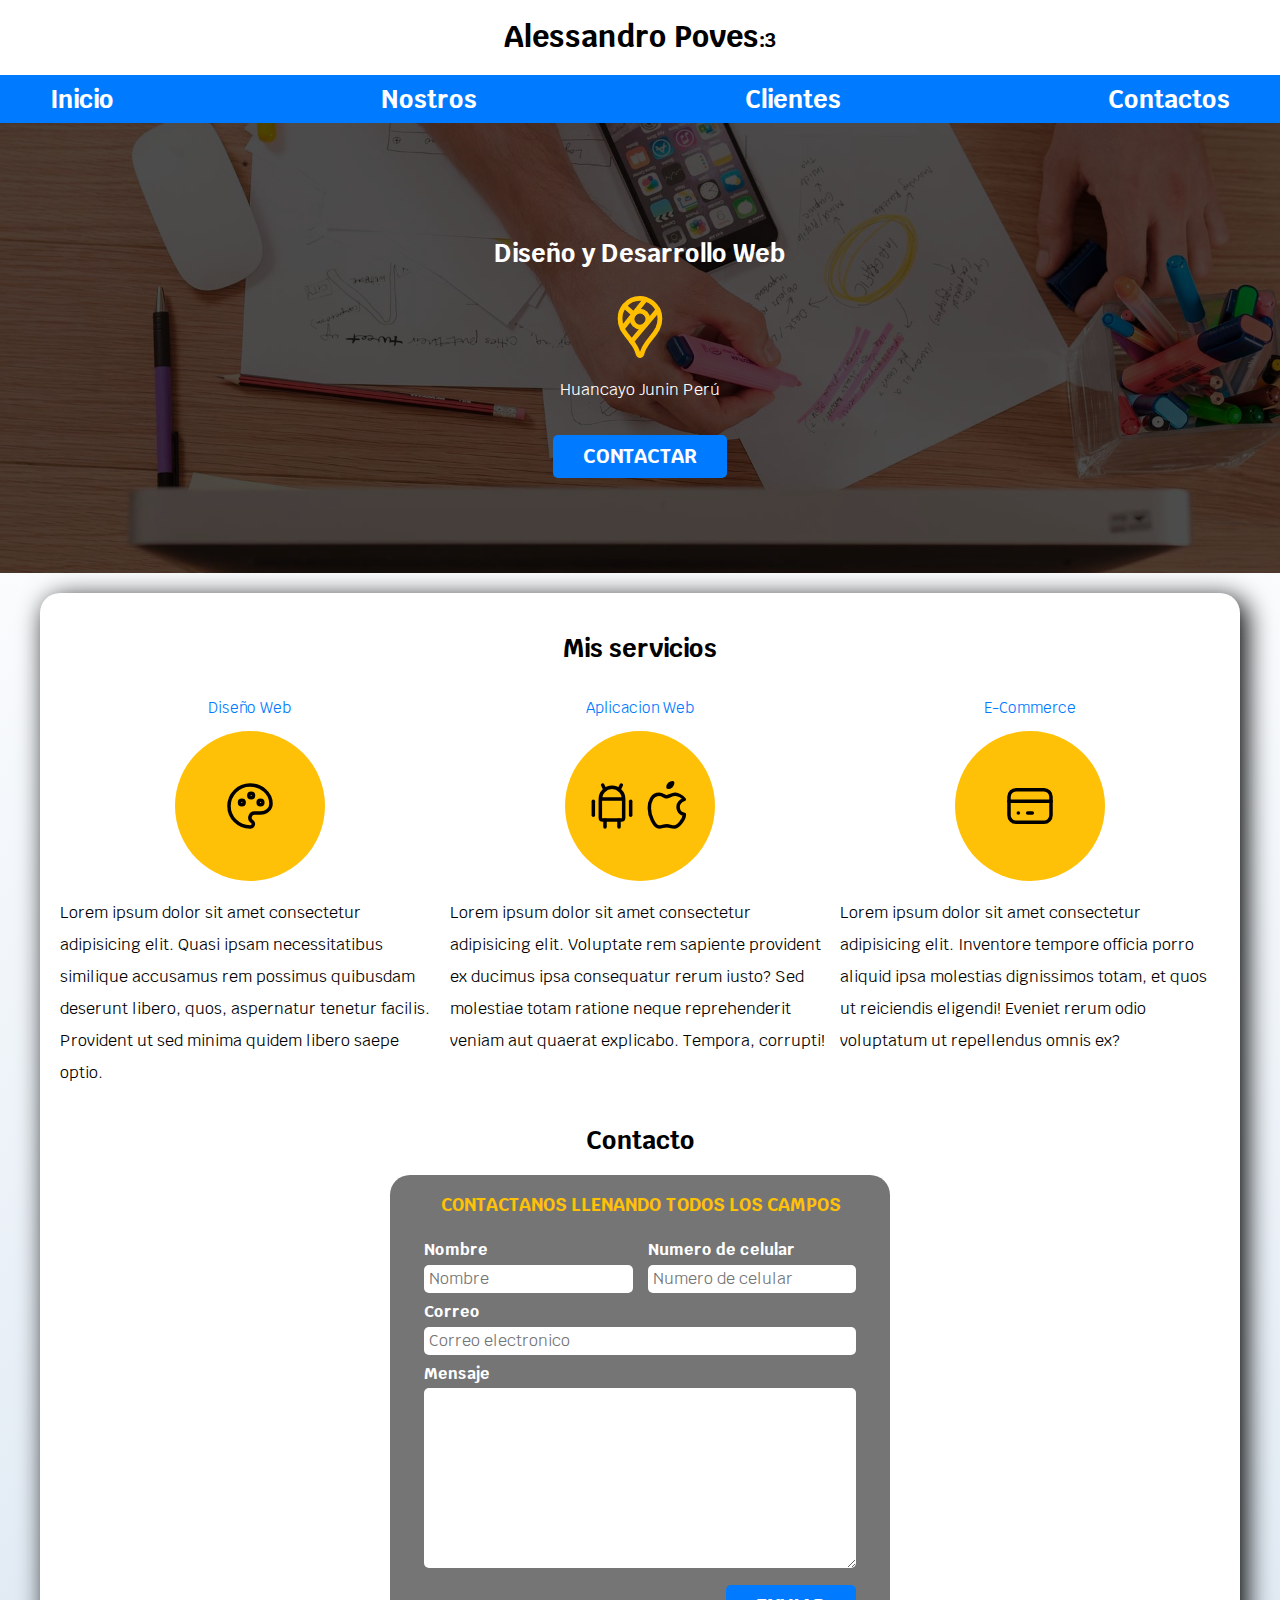
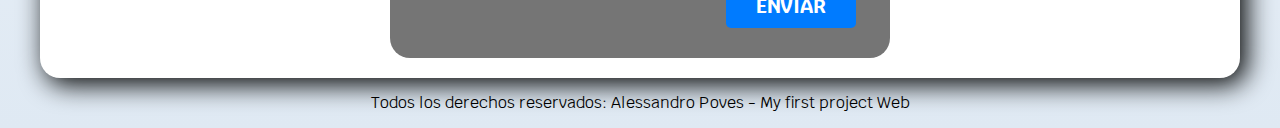
<file: index.html>
<!DOCTYPE html>
<html lang="en">
<head>
    <meta charset="UTF-8">
    <meta name="viewport" content="width=device-width, initial-scale=1.0">
    <title>Diseño FreeLancer</title>
    <link rel="stylesheet" href="css/normalize.css">
    <link rel="preload" href="css/normalize.css" as="styles">
    <link rel="preconnect" href="https://fonts.googleapis.com">
    <link rel="preconnect" href="https://fonts.gstatic.com" crossorigin>
    <link href="https://fonts.googleapis.com/css2?family=Krub&display=swap" rel="stylesheet">
    <link rel="preload" href="css/styles.css" as="styles">
    <link rel="stylesheet" href="css/styles.css">
</head>
<body>
    <header>
        <h1 class="titulo">Alessandro Poves<span>:3</span></h1>
    </header>
    <div class="nav-bg">
        <nav class="navegacion-principal contenedor">
            <a href="#">Inicio</a>
            <a href="#">Nostros</a>
            <a href="#">Clientes</a>
            <a href="#">Contactos</a>
        </nav>
    </div>

    <section class="hero">
        <div class="contenido-hero">
            <h2 class="titulo">Diseño y Desarrollo Web</h2>
                    <svg xmlns="http://www.w3.org/2000/svg" class="icon icon-tabler icon-tabler-brand-google-maps" width="76" height="76" viewBox="0 0 24 24" stroke-width="1.5" stroke="#ffbf00" fill="none" stroke-linecap="round" stroke-linejoin="round">
                        <path stroke="none" d="M0 0h24v24H0z" fill="none"/>
                        <path d="M12 9.5m-2.5 0a2.5 2.5 0 1 0 5 0a2.5 2.5 0 1 0 -5 0" />
                        <path d="M6.428 12.494l7.314 -9.252" />
                        <path d="M10.002 7.935l-2.937 -2.545" />
                        <path d="M17.693 6.593l-8.336 9.979" />
                        <path d="M17.591 6.376c.472 .907 .715 1.914 .709 2.935a7.263 7.263 0 0 1 -.72 3.18a19.085 19.085 0 0 1 -2.089 3c-.784 .933 -1.49 1.93 -2.11 2.98c-.314 .62 -.568 1.27 -.757 1.938c-.121 .36 -.277 .591 -.622 .591c-.315 0 -.463 -.136 -.626 -.593a10.595 10.595 0 0 0 -.779 -1.978a18.18 18.18 0 0 0 -1.423 -2.091c-.877 -1.184 -2.179 -2.535 -2.853 -4.071a7.077 7.077 0 0 1 -.621 -2.967a6.226 6.226 0 0 1 1.476 -4.055a6.25 6.25 0 0 1 4.811 -2.245a6.462 6.462 0 0 1 1.918 .284a6.255 6.255 0 0 1 3.686 3.092z" />
                    </svg>
                <p>Huancayo Junin Perú</p>

                <a class="boton" href="#">Contactar</a>
        </div>
    </section>
    
    <main class="contenedor sombra">
        <h2>Mis servicios</h2>

        <div class="servicios">
            <section class="servicio">
                <h3>Diseño Web</h3>
                    <div class="iconos">
                        <svg xmlns="http://www.w3.org/2000/svg" class="icon icon-tabler icon-tabler-palette" width="56" height="56" viewBox="0 0 24 24" stroke-width="1.5" stroke="#000000" fill="none" stroke-linecap="round" stroke-linejoin="round">
                            <path stroke="none" d="M0 0h24v24H0z" fill="none"/>
                            <path d="M12 21a9 9 0 0 1 0 -18c4.97 0 9 3.582 9 8c0 1.06 -.474 2.078 -1.318 2.828c-.844 .75 -1.989 1.172 -3.182 1.172h-2.5a2 2 0 0 0 -1 3.75a1.3 1.3 0 0 1 -1 2.25" />
                            <path d="M8.5 10.5m-1 0a1 1 0 1 0 2 0a1 1 0 1 0 -2 0" />
                            <path d="M12.5 7.5m-1 0a1 1 0 1 0 2 0a1 1 0 1 0 -2 0" />
                            <path d="M16.5 10.5m-1 0a1 1 0 1 0 2 0a1 1 0 1 0 -2 0" />
                        </svg>
                    </div>
                <p>Lorem ipsum dolor sit amet consectetur adipisicing elit. Quasi ipsam necessitatibus similique accusamus rem possimus quibusdam deserunt libero, quos, aspernatur tenetur facilis. Provident ut sed minima quidem libero saepe optio.</p>
            </section>

            <section class="servicio">
                <h3>Aplicacion Web</h3>
                    <div class="iconos">
                        <svg xmlns="http://www.w3.org/2000/svg" class="icon icon-tabler icon-tabler-brand-android" width="56" height="56" viewBox="0 0 24 24" stroke-width="1.5" stroke="#000000" fill="none" stroke-linecap="round" stroke-linejoin="round">
                            <path stroke="none" d="M0 0h24v24H0z" fill="none"/>
                            <path d="M4 10l0 6" />
                            <path d="M20 10l0 6" />
                            <path d="M7 9h10v8a1 1 0 0 1 -1 1h-8a1 1 0 0 1 -1 -1v-8a5 5 0 0 1 10 0" />
                            <path d="M8 3l1 2" />
                            <path d="M16 3l-1 2" />
                            <path d="M9 18l0 3" />
                            <path d="M15 18l0 3" />
                        </svg>
                    
                        <svg xmlns="http://www.w3.org/2000/svg" class="icon icon-tabler icon-tabler-brand-apple" width="56" height="56" viewBox="0 0 24 24" stroke-width="1.5" stroke="#000000" fill="none" stroke-linecap="round" stroke-linejoin="round">
                            <path stroke="none" d="M0 0h24v24H0z" fill="none"/>
                            <path d="M8.286 7.008c-3.216 0 -4.286 3.23 -4.286 5.92c0 3.229 2.143 8.072 4.286 8.072c1.165 -.05 1.799 -.538 3.214 -.538c1.406 0 1.607 .538 3.214 .538s4.286 -3.229 4.286 -5.381c-.03 -.011 -2.649 -.434 -2.679 -3.23c-.02 -2.335 2.589 -3.179 2.679 -3.228c-1.096 -1.606 -3.162 -2.113 -3.75 -2.153c-1.535 -.12 -3.032 1.077 -3.75 1.077c-.729 0 -2.036 -1.077 -3.214 -1.077z" />
                            <path d="M12 4a2 2 0 0 0 2 -2a2 2 0 0 0 -2 2" />
                        </svg>
                    </div>
                <p>Lorem ipsum dolor sit amet consectetur adipisicing elit. Voluptate rem sapiente provident ex ducimus ipsa consequatur rerum iusto? Sed molestiae totam ratione neque reprehenderit veniam aut quaerat explicabo. Tempora, corrupti!</p>
            </section>
        
            <section class="servicio">
                <h3>E-Commerce</h3>
                    <div class="iconos">
                        <svg xmlns="http://www.w3.org/2000/svg" class="icon icon-tabler icon-tabler-credit-card" width="56" height="56" viewBox="0 0 24 24" stroke-width="1.5" stroke="#000000" fill="none" stroke-linecap="round" stroke-linejoin="round">
                            <path stroke="none" d="M0 0h24v24H0z" fill="none"/>
                            <path d="M3 5m0 3a3 3 0 0 1 3 -3h12a3 3 0 0 1 3 3v8a3 3 0 0 1 -3 3h-12a3 3 0 0 1 -3 -3z" />
                            <path d="M3 10l18 0" />
                            <path d="M7 15l.01 0" />
                            <path d="M11 15l2 0" />
                        </svg>
                    </div>
                <p>Lorem ipsum dolor sit amet consectetur adipisicing elit. Inventore tempore officia porro aliquid ipsa molestias dignissimos totam, et quos ut reiciendis eligendi! Eveniet rerum odio voluptatum ut repellendus omnis ex?</p>
            </section>
        </div>
    
        <section>
            <h2>Contacto</h2>
            <form class="formulario">
                <fieldset>
                    <legend>Contactanos llenando todos los campos</legend>
                    <div class="contenedor-campos">
                        <div class="campo">
                            <label for="">Nombre</label>
                            <input class="input-text" type="text" placeholder="Nombre">
                        </div>
                        <div class="campo">
                            <label for="">Numero de celular</label>
                            <input class="input-text" type="tel" placeholder="Numero de celular">
                        </div>
                        <div class="campo">
                            <label for="">Correo</label>
                            <input class="input-text" type="email" placeholder="Correo electronico">
                        </div>
                        <div class="campo">
                            <label for="">Mensaje  </label>
                            <textarea class="input-text"></textarea>
                        </div>
                    </div>

                        <div class="alinear-derecha flex">
                            <input class="boton w-100" type="submit" value="Enviar">
                        </div>
                    
                </fieldset>
            </form>
            
        </section>
    </main>

    <footer class="footer">
        <p>Todos los derechos reservados: Alessandro Poves - My first project Web</p>
    </footer>
        
</body>
</html>
</file>
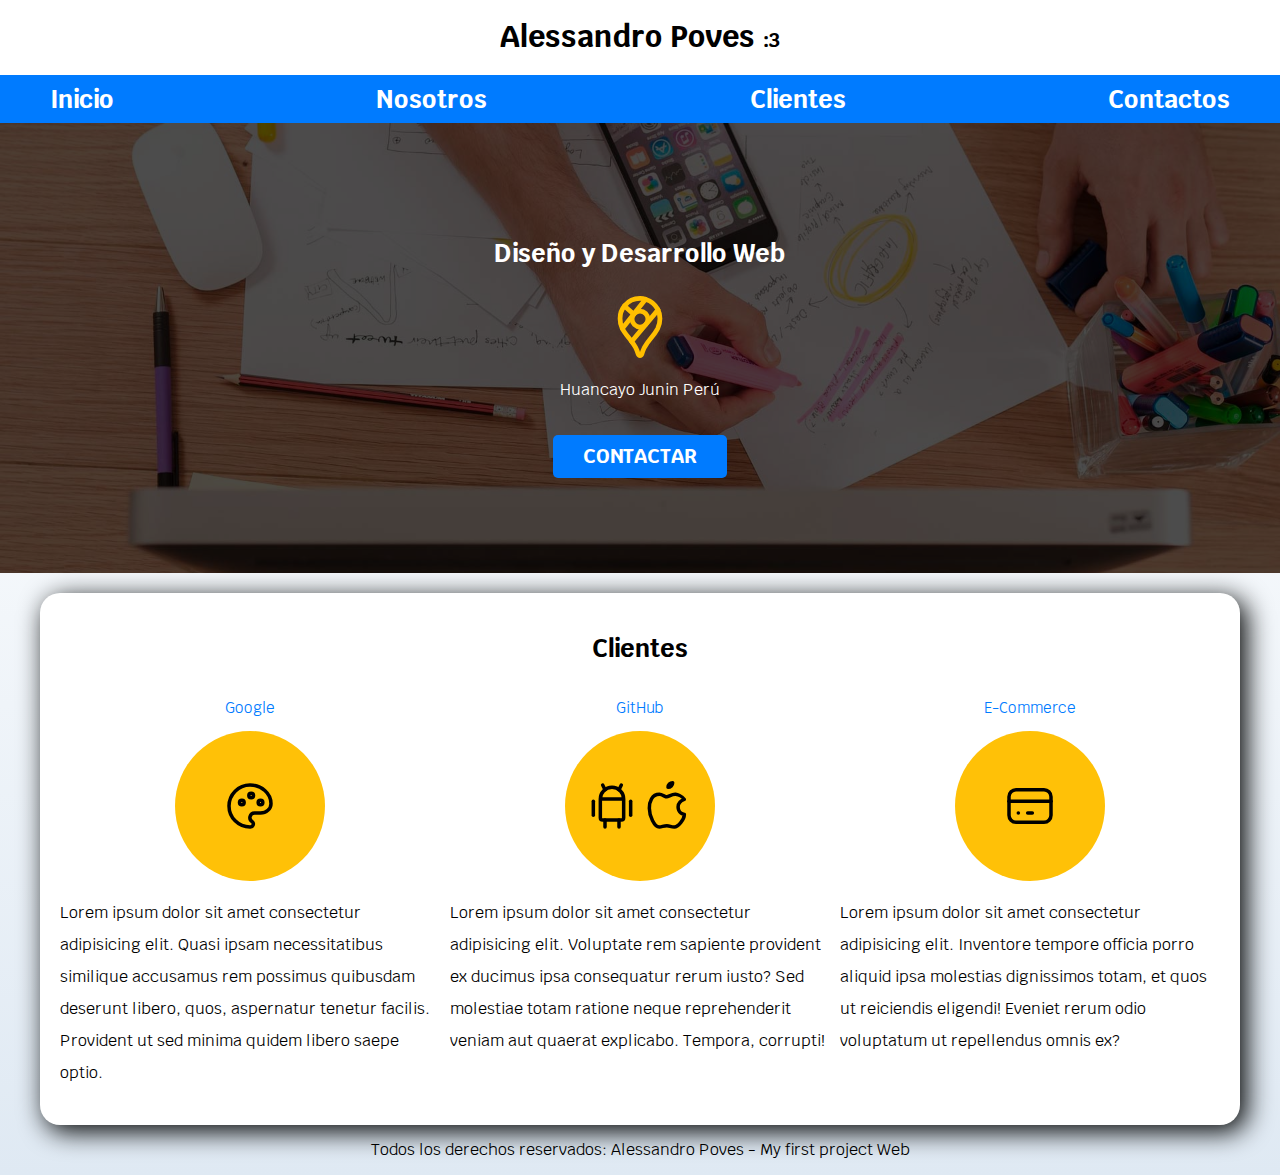
<file: clientes.html>
<!DOCTYPE html>
<html lang="en">
<head>
    <meta charset="UTF-8">
    <meta name="viewport" content="width=device-width, initial-scale=1.0">
    <title>My First Web</title>
    <link rel="stylesheet" href="css/normalize.css">
    <link rel="preload" href="css/normalize.css" as="styles">
    <link rel="preconnect" href="https://fonts.googleapis.com">
    <link rel="preconnect" href="https://fonts.gstatic.com" crossorigin>
    <link href="https://fonts.googleapis.com/css2?family=Krub&display=swap" rel="stylesheet">
    <link rel="preload" href="css/styles.css" as="styles">
    <link rel="stylesheet" href="css/styles.css">
</head>
<body>
    <header>
        <h1 class="titulo"><a href="https://www.linkedin.com/in/alessandro-piero-poves-martinez-524467318/" referrerPolicy="no-referrer" target="_blank" class="font-bold underline" >Alessandro Poves</a> <span>:3</span></h1>
    </header>
    <div class="nav-bg">
        <nav class="navegacion-principal contenedor">
            <a href="/index.html">Inicio</a>
            <a href="/nosotros.html">Nosotros</a>
            <a href="/clientes.html">Clientes</a>
            <a href="/contactos.html">Contactos</a>
        </nav>
    </div>

    <section class="hero">
        <div class="contenido-hero">
            <h2 class="titulo">Diseño y Desarrollo Web</h2>
                    <svg xmlns="http://www.w3.org/2000/svg" class="icon icon-tabler icon-tabler-brand-google-maps" width="76" height="76" viewBox="0 0 24 24" stroke-width="1.5" stroke="#ffbf00" fill="none" stroke-linecap="round" stroke-linejoin="round">
                        <path stroke="none" d="M0 0h24v24H0z" fill="none"/>
                        <path d="M12 9.5m-2.5 0a2.5 2.5 0 1 0 5 0a2.5 2.5 0 1 0 -5 0" />
                        <path d="M6.428 12.494l7.314 -9.252" />
                        <path d="M10.002 7.935l-2.937 -2.545" />
                        <path d="M17.693 6.593l-8.336 9.979" />
                        <path d="M17.591 6.376c.472 .907 .715 1.914 .709 2.935a7.263 7.263 0 0 1 -.72 3.18a19.085 19.085 0 0 1 -2.089 3c-.784 .933 -1.49 1.93 -2.11 2.98c-.314 .62 -.568 1.27 -.757 1.938c-.121 .36 -.277 .591 -.622 .591c-.315 0 -.463 -.136 -.626 -.593a10.595 10.595 0 0 0 -.779 -1.978a18.18 18.18 0 0 0 -1.423 -2.091c-.877 -1.184 -2.179 -2.535 -2.853 -4.071a7.077 7.077 0 0 1 -.621 -2.967a6.226 6.226 0 0 1 1.476 -4.055a6.25 6.25 0 0 1 4.811 -2.245a6.462 6.462 0 0 1 1.918 .284a6.255 6.255 0 0 1 3.686 3.092z" />
                    </svg>
                <p>Huancayo Junin Perú</p>

                <a class="boton" href="#">Contactar</a>
        </div>
    </section>
    
    <main class="contenedor sombra">
        <h2>Clientes</h2>

        <div class="servicios">
            <section class="servicio">
                <h3>Google</h3>
                    <div class="iconos">
                        <svg xmlns="http://www.w3.org/2000/svg" class="icon icon-tabler icon-tabler-palette" width="56" height="56" viewBox="0 0 24 24" stroke-width="1.5" stroke="#000000" fill="none" stroke-linecap="round" stroke-linejoin="round">
                            <path stroke="none" d="M0 0h24v24H0z" fill="none"/>
                            <path d="M12 21a9 9 0 0 1 0 -18c4.97 0 9 3.582 9 8c0 1.06 -.474 2.078 -1.318 2.828c-.844 .75 -1.989 1.172 -3.182 1.172h-2.5a2 2 0 0 0 -1 3.75a1.3 1.3 0 0 1 -1 2.25" />
                            <path d="M8.5 10.5m-1 0a1 1 0 1 0 2 0a1 1 0 1 0 -2 0" />
                            <path d="M12.5 7.5m-1 0a1 1 0 1 0 2 0a1 1 0 1 0 -2 0" />
                            <path d="M16.5 10.5m-1 0a1 1 0 1 0 2 0a1 1 0 1 0 -2 0" />
                        </svg>
                    </div>
                <p>Lorem ipsum dolor sit amet consectetur adipisicing elit. Quasi ipsam necessitatibus similique accusamus rem possimus quibusdam deserunt libero, quos, aspernatur tenetur facilis. Provident ut sed minima quidem libero saepe optio.</p>
            </section>

            <section class="servicio">
                <h3>GitHub</h3>
                    <div class="iconos">
                        <svg xmlns="http://www.w3.org/2000/svg" class="icon icon-tabler icon-tabler-brand-android" width="56" height="56" viewBox="0 0 24 24" stroke-width="1.5" stroke="#000000" fill="none" stroke-linecap="round" stroke-linejoin="round">
                            <path stroke="none" d="M0 0h24v24H0z" fill="none"/>
                            <path d="M4 10l0 6" />
                            <path d="M20 10l0 6" />
                            <path d="M7 9h10v8a1 1 0 0 1 -1 1h-8a1 1 0 0 1 -1 -1v-8a5 5 0 0 1 10 0" />
                            <path d="M8 3l1 2" />
                            <path d="M16 3l-1 2" />
                            <path d="M9 18l0 3" />
                            <path d="M15 18l0 3" />
                        </svg>
                    
                        <svg xmlns="http://www.w3.org/2000/svg" class="icon icon-tabler icon-tabler-brand-apple" width="56" height="56" viewBox="0 0 24 24" stroke-width="1.5" stroke="#000000" fill="none" stroke-linecap="round" stroke-linejoin="round">
                            <path stroke="none" d="M0 0h24v24H0z" fill="none"/>
                            <path d="M8.286 7.008c-3.216 0 -4.286 3.23 -4.286 5.92c0 3.229 2.143 8.072 4.286 8.072c1.165 -.05 1.799 -.538 3.214 -.538c1.406 0 1.607 .538 3.214 .538s4.286 -3.229 4.286 -5.381c-.03 -.011 -2.649 -.434 -2.679 -3.23c-.02 -2.335 2.589 -3.179 2.679 -3.228c-1.096 -1.606 -3.162 -2.113 -3.75 -2.153c-1.535 -.12 -3.032 1.077 -3.75 1.077c-.729 0 -2.036 -1.077 -3.214 -1.077z" />
                            <path d="M12 4a2 2 0 0 0 2 -2a2 2 0 0 0 -2 2" />
                        </svg>
                    </div>
                <p>Lorem ipsum dolor sit amet consectetur adipisicing elit. Voluptate rem sapiente provident ex ducimus ipsa consequatur rerum iusto? Sed molestiae totam ratione neque reprehenderit veniam aut quaerat explicabo. Tempora, corrupti!</p>
            </section>
        
            <section class="servicio">
                <h3>E-Commerce</h3>
                    <div class="iconos">
                        <svg xmlns="http://www.w3.org/2000/svg" class="icon icon-tabler icon-tabler-credit-card" width="56" height="56" viewBox="0 0 24 24" stroke-width="1.5" stroke="#000000" fill="none" stroke-linecap="round" stroke-linejoin="round">
                            <path stroke="none" d="M0 0h24v24H0z" fill="none"/>
                            <path d="M3 5m0 3a3 3 0 0 1 3 -3h12a3 3 0 0 1 3 3v8a3 3 0 0 1 -3 3h-12a3 3 0 0 1 -3 -3z" />
                            <path d="M3 10l18 0" />
                            <path d="M7 15l.01 0" />
                            <path d="M11 15l2 0" />
                        </svg>
                    </div>
                <p>Lorem ipsum dolor sit amet consectetur adipisicing elit. Inventore tempore officia porro aliquid ipsa molestias dignissimos totam, et quos ut reiciendis eligendi! Eveniet rerum odio voluptatum ut repellendus omnis ex?</p>
            </section>
        </div>
    </main>

    <footer class="footer">
        <p>Todos los derechos reservados: Alessandro Poves - My first project Web</p>
    </footer>
        
</body>
</html>
</file>
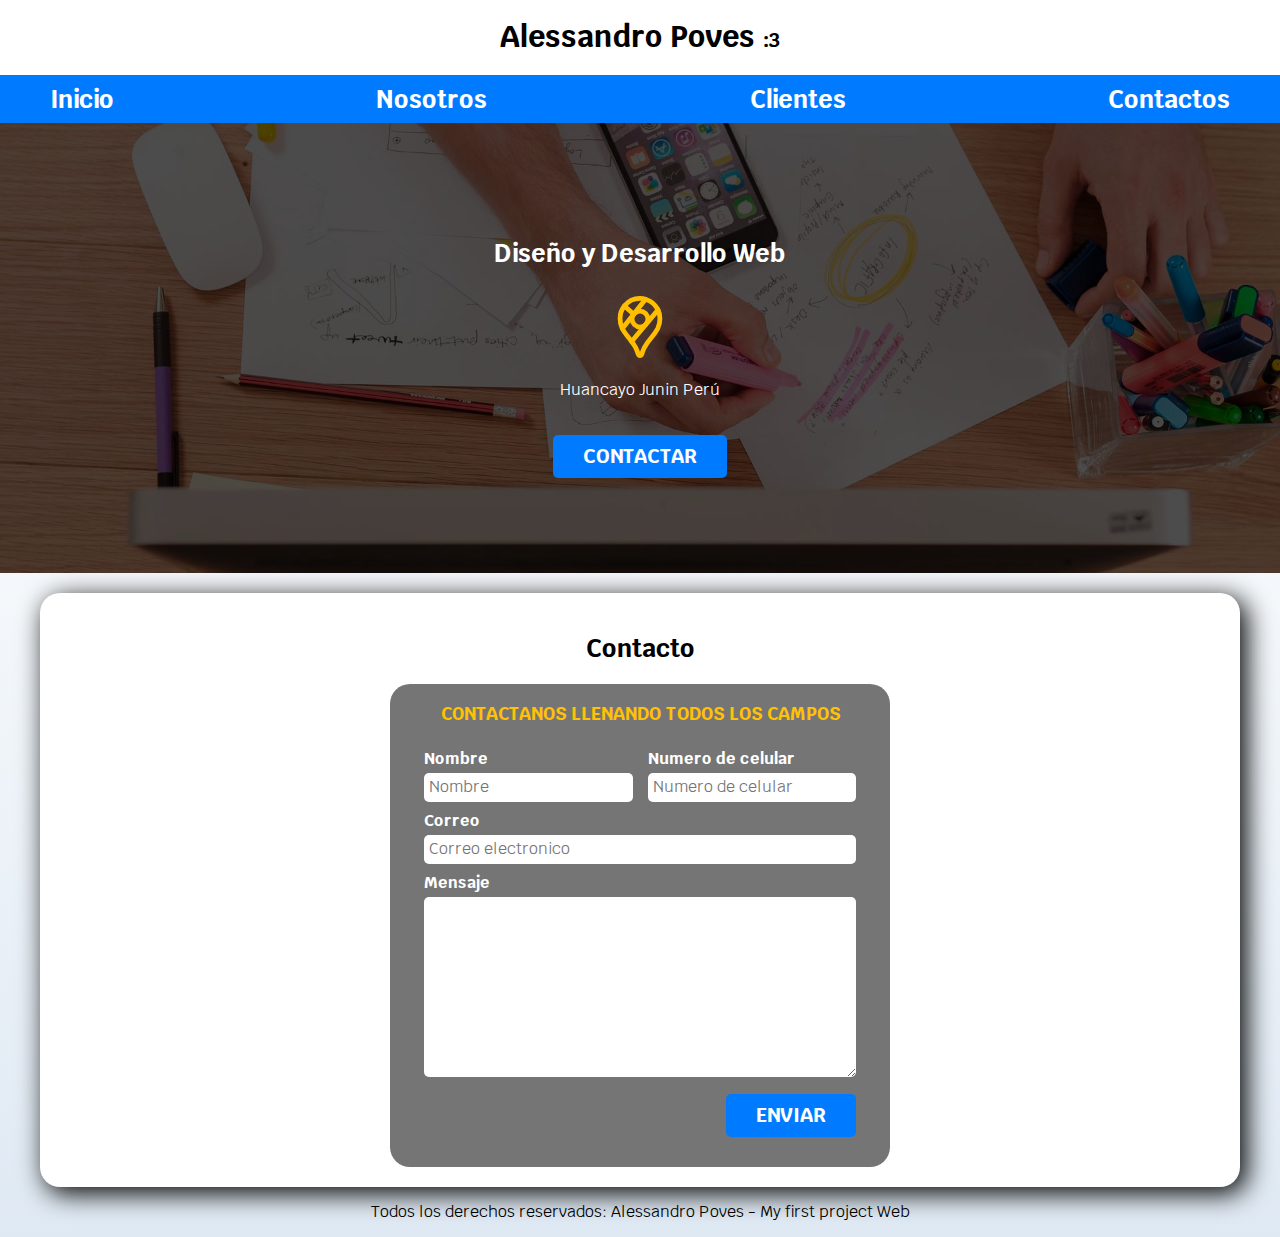
<file: contactos.html>
<!DOCTYPE html>
<html lang="en">
<head>
    <meta charset="UTF-8">
    <meta name="viewport" content="width=device-width, initial-scale=1.0">
    <title>My First Web</title>
    <link rel="stylesheet" href="css/normalize.css">
    <link rel="preload" href="css/normalize.css" as="styles">
    <link rel="preconnect" href="https://fonts.googleapis.com">
    <link rel="preconnect" href="https://fonts.gstatic.com" crossorigin>
    <link href="https://fonts.googleapis.com/css2?family=Krub&display=swap" rel="stylesheet">
    <link rel="preload" href="css/styles.css" as="styles">
    <link rel="stylesheet" href="css/styles.css">
</head>
<body>
    <header>
        <h1 class="titulo"><a href="https://www.linkedin.com/in/alessandro-piero-poves-martinez-524467318/" referrerPolicy="no-referrer" target="_blank" class="font-bold underline" >Alessandro Poves</a> <span>:3</span></h1>
    </header>
    <div class="nav-bg">
        <nav class="navegacion-principal contenedor">
            <a href="/index.html">Inicio</a>
            <a href="/nosotros.html">Nosotros</a>
            <a href="/clientes.html">Clientes</a>
            <a href="/contactos.html">Contactos</a>
        </nav>
    </div>

    <section class="hero">
        <div class="contenido-hero">
            <h2 class="titulo">Diseño y Desarrollo Web</h2>
                    <svg xmlns="http://www.w3.org/2000/svg" class="icon icon-tabler icon-tabler-brand-google-maps" width="76" height="76" viewBox="0 0 24 24" stroke-width="1.5" stroke="#ffbf00" fill="none" stroke-linecap="round" stroke-linejoin="round">
                        <path stroke="none" d="M0 0h24v24H0z" fill="none"/>
                        <path d="M12 9.5m-2.5 0a2.5 2.5 0 1 0 5 0a2.5 2.5 0 1 0 -5 0" />
                        <path d="M6.428 12.494l7.314 -9.252" />
                        <path d="M10.002 7.935l-2.937 -2.545" />
                        <path d="M17.693 6.593l-8.336 9.979" />
                        <path d="M17.591 6.376c.472 .907 .715 1.914 .709 2.935a7.263 7.263 0 0 1 -.72 3.18a19.085 19.085 0 0 1 -2.089 3c-.784 .933 -1.49 1.93 -2.11 2.98c-.314 .62 -.568 1.27 -.757 1.938c-.121 .36 -.277 .591 -.622 .591c-.315 0 -.463 -.136 -.626 -.593a10.595 10.595 0 0 0 -.779 -1.978a18.18 18.18 0 0 0 -1.423 -2.091c-.877 -1.184 -2.179 -2.535 -2.853 -4.071a7.077 7.077 0 0 1 -.621 -2.967a6.226 6.226 0 0 1 1.476 -4.055a6.25 6.25 0 0 1 4.811 -2.245a6.462 6.462 0 0 1 1.918 .284a6.255 6.255 0 0 1 3.686 3.092z" />
                    </svg>
                <p>Huancayo Junin Perú</p>

                <a class="boton" href="#">Contactar</a>
        </div>
    </section>
    
    <main class="contenedor sombra">

        <section>
            <h2>Contacto</h2>
            <form class="formulario">
                <fieldset>
                    <legend>Contactanos llenando todos los campos</legend>
                    <div class="contenedor-campos">
                        <div class="campo">
                            <label for="">Nombre</label>
                            <input class="input-text" type="text" placeholder="Nombre">
                        </div>
                        <div class="campo">
                            <label for="">Numero de celular</label>
                            <input class="input-text" type="tel" placeholder="Numero de celular">
                        </div>
                        <div class="campo">
                            <label for="">Correo</label>
                            <input class="input-text" type="email" placeholder="Correo electronico">
                        </div>
                        <div class="campo">
                            <label for="">Mensaje  </label>
                            <textarea class="input-text"></textarea>
                        </div>
                    </div>

                        <div class="alinear-derecha flex">
                            <input class="boton w-100" type="submit" value="Enviar">
                        </div>
                    
                </fieldset>
            </form>
            
        </section>
    </main>

    <footer class="footer">
        <p>Todos los derechos reservados: Alessandro Poves - My first project Web</p>
    </footer>
        
</body>
</html>
</file>
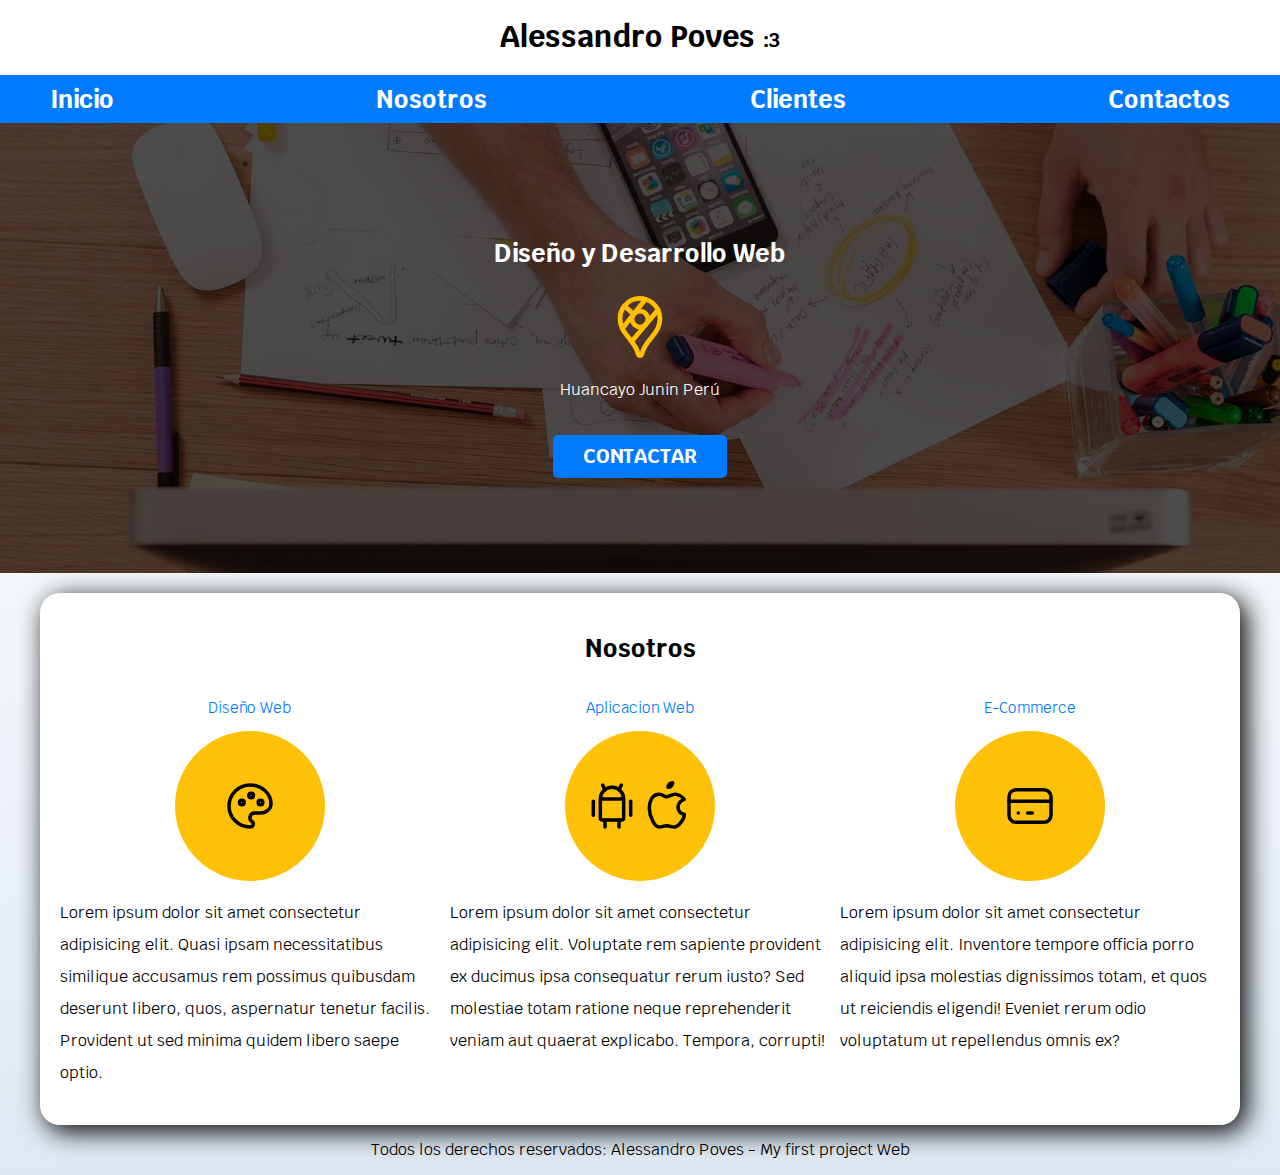
<file: nosotros.html>
<!DOCTYPE html>
<html lang="en">
<head>
    <meta charset="UTF-8">
    <meta name="viewport" content="width=device-width, initial-scale=1.0">
    <title>My First Web</title>
    <link rel="stylesheet" href="css/normalize.css">
    <link rel="preload" href="css/normalize.css" as="styles">
    <link rel="preconnect" href="https://fonts.googleapis.com">
    <link rel="preconnect" href="https://fonts.gstatic.com" crossorigin>
    <link href="https://fonts.googleapis.com/css2?family=Krub&display=swap" rel="stylesheet">
    <link rel="preload" href="css/styles.css" as="styles">
    <link rel="stylesheet" href="css/styles.css">
</head>
<body>
    <header>
        <h1 class="titulo"><a href="https://www.linkedin.com/in/alessandro-piero-poves-martinez-524467318/" referrerPolicy="no-referrer" target="_blank" class="font-bold underline" >Alessandro Poves</a> <span>:3</span></h1>
    </header>
    <div class="nav-bg">
        <nav class="navegacion-principal contenedor">
            <a href="/index.html">Inicio</a>
            <a href="/nosotros.html">Nosotros</a>
            <a href="/clientes.html">Clientes</a>
            <a href="/contactos.html">Contactos</a>
        </nav>
    </div>

    <section class="hero">
        <div class="contenido-hero">
            <h2 class="titulo">Diseño y Desarrollo Web</h2>
                    <svg xmlns="http://www.w3.org/2000/svg" class="icon icon-tabler icon-tabler-brand-google-maps" width="76" height="76" viewBox="0 0 24 24" stroke-width="1.5" stroke="#ffbf00" fill="none" stroke-linecap="round" stroke-linejoin="round">
                        <path stroke="none" d="M0 0h24v24H0z" fill="none"/>
                        <path d="M12 9.5m-2.5 0a2.5 2.5 0 1 0 5 0a2.5 2.5 0 1 0 -5 0" />
                        <path d="M6.428 12.494l7.314 -9.252" />
                        <path d="M10.002 7.935l-2.937 -2.545" />
                        <path d="M17.693 6.593l-8.336 9.979" />
                        <path d="M17.591 6.376c.472 .907 .715 1.914 .709 2.935a7.263 7.263 0 0 1 -.72 3.18a19.085 19.085 0 0 1 -2.089 3c-.784 .933 -1.49 1.93 -2.11 2.98c-.314 .62 -.568 1.27 -.757 1.938c-.121 .36 -.277 .591 -.622 .591c-.315 0 -.463 -.136 -.626 -.593a10.595 10.595 0 0 0 -.779 -1.978a18.18 18.18 0 0 0 -1.423 -2.091c-.877 -1.184 -2.179 -2.535 -2.853 -4.071a7.077 7.077 0 0 1 -.621 -2.967a6.226 6.226 0 0 1 1.476 -4.055a6.25 6.25 0 0 1 4.811 -2.245a6.462 6.462 0 0 1 1.918 .284a6.255 6.255 0 0 1 3.686 3.092z" />
                    </svg>
                <p>Huancayo Junin Perú</p>

                <a class="boton" href="#">Contactar</a>
        </div>
    </section>
    
    <main class="contenedor sombra">
        <h2>Nosotros</h2>

        <div class="servicios">
            <section class="servicio">
                <h3>Diseño Web</h3>
                    <div class="iconos">
                        <svg xmlns="http://www.w3.org/2000/svg" class="icon icon-tabler icon-tabler-palette" width="56" height="56" viewBox="0 0 24 24" stroke-width="1.5" stroke="#000000" fill="none" stroke-linecap="round" stroke-linejoin="round">
                            <path stroke="none" d="M0 0h24v24H0z" fill="none"/>
                            <path d="M12 21a9 9 0 0 1 0 -18c4.97 0 9 3.582 9 8c0 1.06 -.474 2.078 -1.318 2.828c-.844 .75 -1.989 1.172 -3.182 1.172h-2.5a2 2 0 0 0 -1 3.75a1.3 1.3 0 0 1 -1 2.25" />
                            <path d="M8.5 10.5m-1 0a1 1 0 1 0 2 0a1 1 0 1 0 -2 0" />
                            <path d="M12.5 7.5m-1 0a1 1 0 1 0 2 0a1 1 0 1 0 -2 0" />
                            <path d="M16.5 10.5m-1 0a1 1 0 1 0 2 0a1 1 0 1 0 -2 0" />
                        </svg>
                    </div>
                <p>Lorem ipsum dolor sit amet consectetur adipisicing elit. Quasi ipsam necessitatibus similique accusamus rem possimus quibusdam deserunt libero, quos, aspernatur tenetur facilis. Provident ut sed minima quidem libero saepe optio.</p>
            </section>

            <section class="servicio">
                <h3>Aplicacion Web</h3>
                    <div class="iconos">
                        <svg xmlns="http://www.w3.org/2000/svg" class="icon icon-tabler icon-tabler-brand-android" width="56" height="56" viewBox="0 0 24 24" stroke-width="1.5" stroke="#000000" fill="none" stroke-linecap="round" stroke-linejoin="round">
                            <path stroke="none" d="M0 0h24v24H0z" fill="none"/>
                            <path d="M4 10l0 6" />
                            <path d="M20 10l0 6" />
                            <path d="M7 9h10v8a1 1 0 0 1 -1 1h-8a1 1 0 0 1 -1 -1v-8a5 5 0 0 1 10 0" />
                            <path d="M8 3l1 2" />
                            <path d="M16 3l-1 2" />
                            <path d="M9 18l0 3" />
                            <path d="M15 18l0 3" />
                        </svg>
                    
                        <svg xmlns="http://www.w3.org/2000/svg" class="icon icon-tabler icon-tabler-brand-apple" width="56" height="56" viewBox="0 0 24 24" stroke-width="1.5" stroke="#000000" fill="none" stroke-linecap="round" stroke-linejoin="round">
                            <path stroke="none" d="M0 0h24v24H0z" fill="none"/>
                            <path d="M8.286 7.008c-3.216 0 -4.286 3.23 -4.286 5.92c0 3.229 2.143 8.072 4.286 8.072c1.165 -.05 1.799 -.538 3.214 -.538c1.406 0 1.607 .538 3.214 .538s4.286 -3.229 4.286 -5.381c-.03 -.011 -2.649 -.434 -2.679 -3.23c-.02 -2.335 2.589 -3.179 2.679 -3.228c-1.096 -1.606 -3.162 -2.113 -3.75 -2.153c-1.535 -.12 -3.032 1.077 -3.75 1.077c-.729 0 -2.036 -1.077 -3.214 -1.077z" />
                            <path d="M12 4a2 2 0 0 0 2 -2a2 2 0 0 0 -2 2" />
                        </svg>
                    </div>
                <p>Lorem ipsum dolor sit amet consectetur adipisicing elit. Voluptate rem sapiente provident ex ducimus ipsa consequatur rerum iusto? Sed molestiae totam ratione neque reprehenderit veniam aut quaerat explicabo. Tempora, corrupti!</p>
            </section>
        
            <section class="servicio">
                <h3>E-Commerce</h3>
                    <div class="iconos">
                        <svg xmlns="http://www.w3.org/2000/svg" class="icon icon-tabler icon-tabler-credit-card" width="56" height="56" viewBox="0 0 24 24" stroke-width="1.5" stroke="#000000" fill="none" stroke-linecap="round" stroke-linejoin="round">
                            <path stroke="none" d="M0 0h24v24H0z" fill="none"/>
                            <path d="M3 5m0 3a3 3 0 0 1 3 -3h12a3 3 0 0 1 3 3v8a3 3 0 0 1 -3 3h-12a3 3 0 0 1 -3 -3z" />
                            <path d="M3 10l18 0" />
                            <path d="M7 15l.01 0" />
                            <path d="M11 15l2 0" />
                        </svg>
                    </div>
                <p>Lorem ipsum dolor sit amet consectetur adipisicing elit. Inventore tempore officia porro aliquid ipsa molestias dignissimos totam, et quos ut reiciendis eligendi! Eveniet rerum odio voluptatum ut repellendus omnis ex?</p>
            </section>
        </div>
    </main>

    <footer class="footer">
        <p>Todos los derechos reservados: Alessandro Poves - My first project Web</p>
    </footer>
        
</body>
</html>
</file>
<file: css/styles.css>
:root {
    --blanco: #FFFFFF;
    --oscuro: #212121;
    --primario: #FFC107;
    --secundario: #007BFF;
    --gris: #757575;
    --grisClaro: #DFE9F3;
}

html{
    font-size: 62.5%;
    box-sizing: border-box;
    scroll-snap-type: y mandatory;
}
*, *:before, *:after{
    box-sizing: inherit;
}

body{
    font-size: 16px;
    font-family: "Krub", sans-serif;
    background-image: linear-gradient(to top, var(--grisClaro) 0%, var(--blanco) 80%);
}
h1 {
    font-size: 3rem;
}
h2 {
    font-size: 2.5rem;
}
h3 {
    font-size: 1.5rem;
}
h1,h2,h3{
    text-align: center;
}
a {
    text-decoration: none;
    color: black;
}
.titulo span{
    font-size: 2rem;
}
.contenedor {
    max-width: 120rem;
    margin: 0 auto;
}

.boton {
    background-color: var(--secundario);
    color: var(--blanco);
    padding: 1rem 3rem;
    margin-top: 2rem;
    font-size: 2rem;
    text-decoration: none;
    text-transform: uppercase;
    font-weight: bold;
    border-radius: .5rem;
    width: 60%;
    text-align: center;
    border: none;
}
.sombra {
    -webkit-box-shadow: 6px 6px 26px 1px rgba(8,10,10,1);
    -moz-box-shadow: 6px 6px 26px 1px rgba(8,10,10,1);
    box-shadow: 6px 6px 26px 1px rgba(8,10,10,1);
    background-color: var(--blanco);
    padding: 2rem;
    border-radius: 2rem;
}
@media (min-width: 480px) {
    .boton{
        width: auto;
    }
    
}
.boton:hover {
    cursor: pointer;
}
.nav-bg{
    background-color: var(--secundario);
}

.navegacion-principal {
    display: flex;
    flex-direction: column;
}

@media (min-width: 768px) {
    .navegacion-principal {
        flex-direction: row;
        justify-content: space-between;
    }
}

.navegacion-principal a {
    display: block;
    text-align: center;
    color: var(--blanco);
    text-decoration: none;
    font-size: 2.5rem;
    font-weight: 700;
    padding: 1rem;
}

.navegacion-principal a:hover {
    background-color: var(--primario);
    color: var(--oscuro)
}

.hero {
    background-image: url(../img/hero.jpg);
    background-repeat: no-repeat;
    background-size: cover;
    height: 450px;
    position: relative;
    margin-bottom: 2rem;
}

.contenido-hero {
    position: absolute;
    background-color: rgb(0 0 0 / 70%);
    width: 100%;
    height: 100%;

    display: flex;
    flex-direction: column;
    align-items: center;
    justify-content: center;
}
.contenido-hero h2,
.contenido-hero p {
    color: var(--blanco);
} 
/* Scrool de navegacion */
.servicios, .navegacion-principal, .formulario {
    scroll-snap-align: center;
    scroll-snap-stop: always;
} 
@media (min-width: 768px) {
    .servicios {
        display: grid;
        grid-template-columns: repeat(3, 1fr);
        column-gap: 1rem;
    }  
}

.servicio {
    display: flex;
    flex-direction: column;
    align-items: center;
}

.servicios h3 {
    color:var(--secundario);
    font-weight: normal;
}

.servicio p {
    line-height: 2;
}
.servicios .iconos {
    height: 15rem;
    width: 15rem;
    background-color: var(--primario);
    border-radius: 150%;
    display: flex;
    justify-content: center;
    align-items: center; 
}

/* Contacto */
.formulario {
    background-color: var(--gris);
    width: min( 50rem, 100%);
    margin: 0 auto;
    padding: 2rem;
    border-radius: 2rem;
}

.formulario fieldset {
    border: none;
}

.formulario legend{
    text-align: center;
    font-size: 1.8rem;
    text-transform: uppercase;
    color: var(--primario);
    font-weight: 700;
    margin-bottom: 2rem;
}

@media (min-width: 768px) {
    .contenedor-campos {
        display: grid;
        grid-template-columns: repeat(2,1fr);
        grid-template-rows: auto auto 20rem;
        column-gap: 1.5rem;
    }    
    .campo:nth-child(3),
    .campo:nth-child(4){
        grid-column: 1 / 3;
    }
    
}
.campo {
    margin-bottom: 1rem;
}

.campo label {
    color: var(--blanco);
    font-weight: bold;
    margin-bottom: .5rem;
    display: block;
}
.input-text {
    width: 100%;
    border: none;   
    padding: .5rem;
    border-radius: .5rem;
}

.enviar .boton {
    width: 100%;
}

.w-100{
    width: 100%;
}
.flex {
    display: flex;
}
.alinear-derecha {
    justify-content: flex-end;
}

@media (min-width: 768px) {
    .w-100{
        width: auto;
    }
}

.campo textarea{
    height: 18rem;
}

.footer {
    text-align: center;
}
</file>
